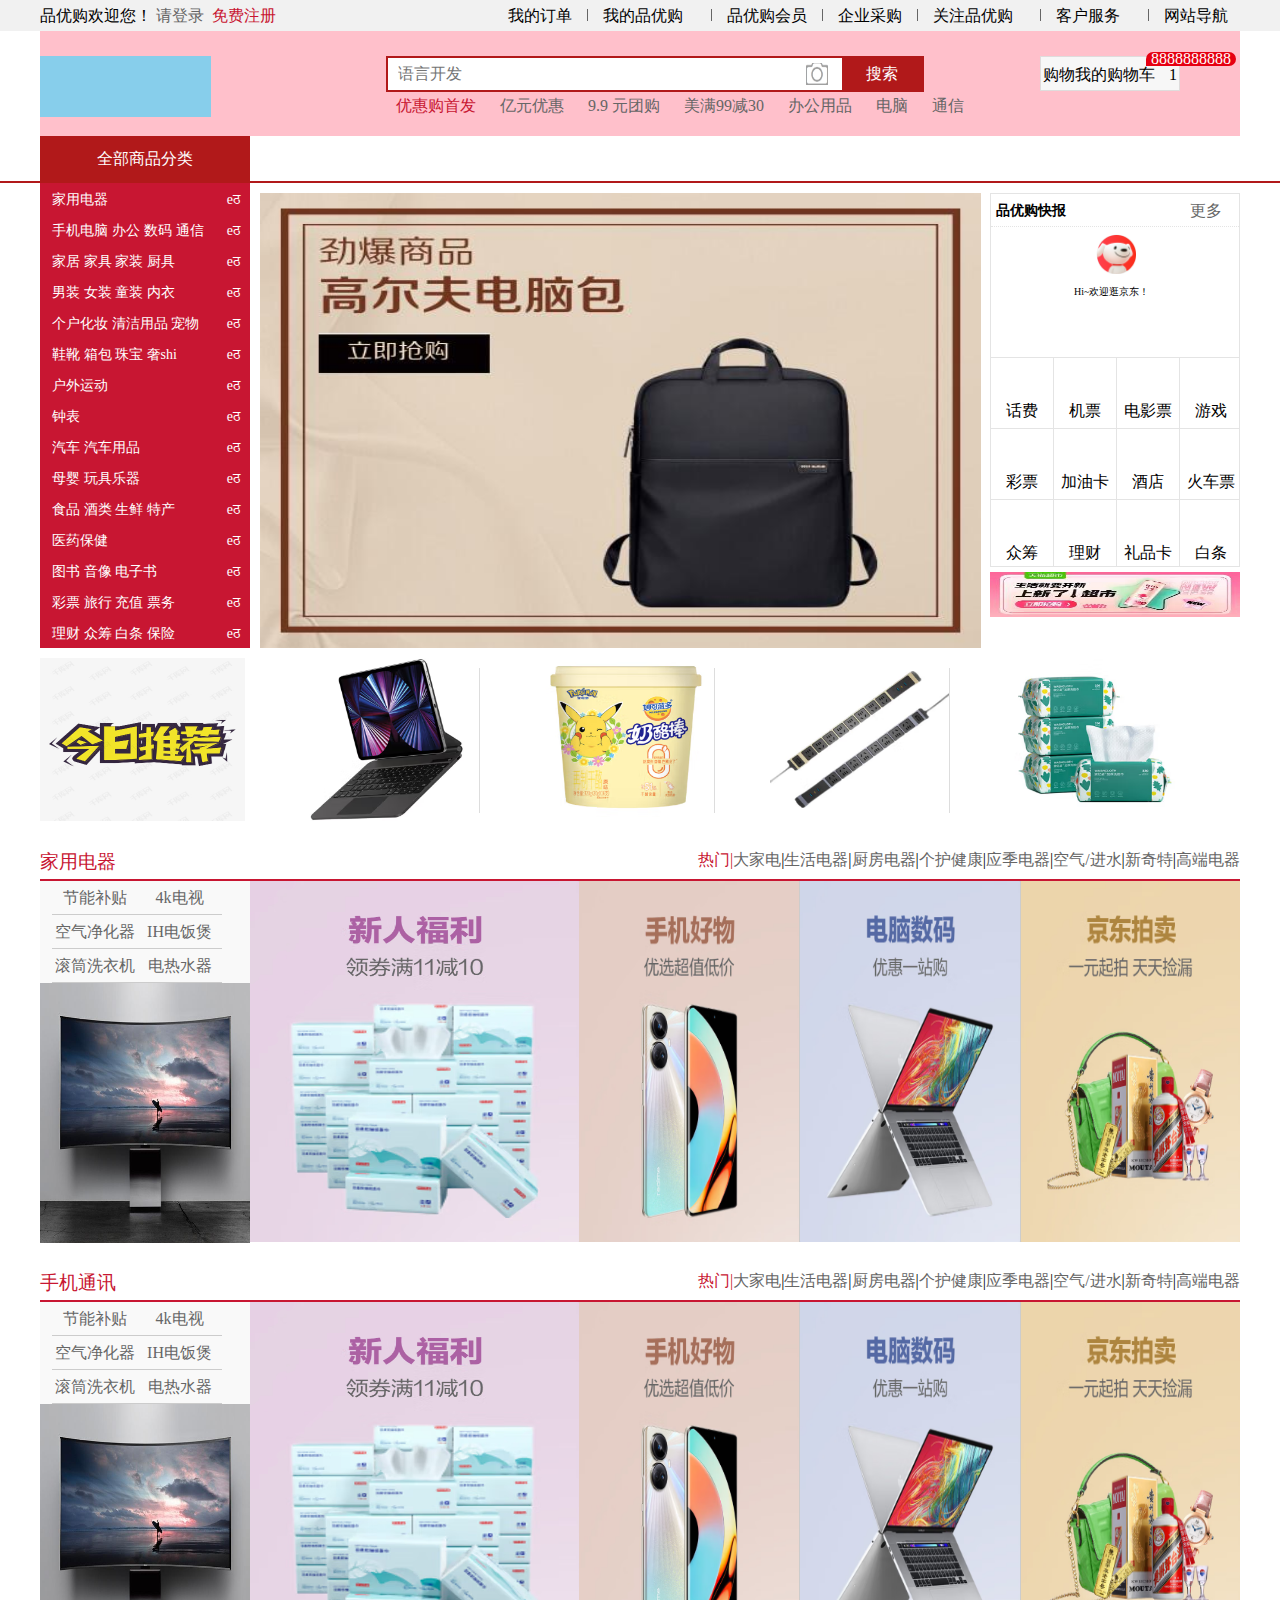
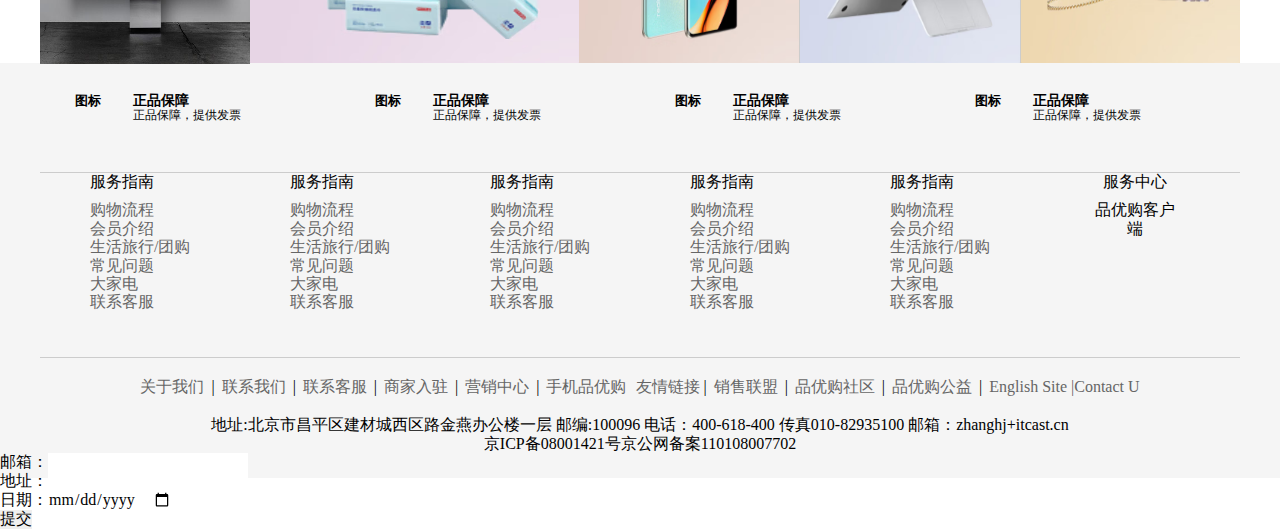
<file: shoping/index.html>
<!DOCTYPE html>
<html lang="en">
<head>
    <meta charset="UTF-8">
    <meta name="viewport" content="width=device-width, initial-scale=1.0">
    <title>Document</title>
    <!-- 引入我们初始化文件 -->
    <link rel="stylesheet" href="css/base.css">
    <!-- 引入我们公共的样式部分 -->
    <link rel="stylesheet" href="css/Common.css">
    <!-- 引入我们index.css文件 -->
    <link rel="stylesheet" href="css/index.css">
    <!-- 引入我们列表页的样式 -->
    <link rel="stylesheet" href="css/list.css">
    
</head>
<body>
    <!-- 快捷导航模块 -->
    <section class="shortcut">
        <div class="w">
            <div class="fl">
                <ul>
                    <li>品优购欢迎您！&nbsp;</li>
                    <li>
                        <a href="#">请登录</a> &nbsp;<a href="register.html" class="style_red">免费注册</a>
                    </li>
                </ul>
            </div>
            <div class="fr">
                <ul>
                    <li>我的订单</li>
                    <li></li>
                    <li class="arrow-icon ">我的品优购</li>
                    <li></li>
                    <li>品优购会员</li>
                     
                    
                    <li></li>
                    <li>企业采购</li>
                    <li></li>
                    <li  class="arrow-icon ">关注品优购</li>
                    <li></li>
                    <li  class="arrow-icon ">客户服务</li>
                    <li></li>
                    <li  class="arrow-icon ">网站导航</li>
                </ul>
            </div>
        </div>
    </section> 
    <!-- 快捷导航模块 -->
    <!-- header 模块制作 -->
    <header class="header w"> 

<!-- logo模块 -->
<div class="logo">
    <h1>
    
    <a href="index.html" title="品优购商城">品优购商城</a>
    </h1>
    
</div>
<!-- 列表页的秒杀模块-->

<!-- search搜索模块 -->
<div class="search">
    <input type="search" placeholder="语言开发">
    <img src="./images/xiangji.png" alt="">
    <button>搜索</button>
</div>
<!-- hotwards模块制作 -->
<div class="hotwords">

<a href="#" class="style_red">优惠购首发</a>
<a href="#">亿元优惠</a>
<a href="#">9.9 元团购</a>
<a href="#">美满99减30</a>
<a href="#">办公用品</a>
<a href="#">电脑</a>
<a href="#">通信</a>
</div>
<!-- 购物车模块 -->
<div class="shopcar">我的购物车
    <i class="count">8888888888</i>
</div>
</header>
 <!-- header 模块头部制作 制作 end-->
<nav class="nav">
    <div class="w">
        <div class="dropdown">
           <div class="dt">全部商品分类</div>
           <div class="dd">
            <ul>
                <li><a href="#">家用电器</a></li>
                <li> <a href="list.html">手机</a><a href="#">电脑 办公</a> <a href="">数码</a> <a href="">通信</a></li>
                <li><a href="#">家居 家具 家装 厨具 </a></li>
                <li><a href="#"> 男装 女装 童装 内衣</a></li>
                <li><a href="#"> 个户化妆 清洁用品 宠物</a></li>
                <li><a href="#">鞋靴 箱包 珠宝 奢shi</a></li>
                <li><a href="#">户外运动</a></li>
                <li><a href="#"> 钟表</a></li>
                <li><a href="#">汽车 汽车用品</a></li>
                <li><a href="#">母婴 玩具乐器</a></li>
                <li><a href="#">食品 酒类 生鲜 特产</a></li>
                <li><a href="#">医药保健</a></li>
                <li><a href="#">图书 音像 电子书 </a></li>
                <li><a href="#">彩票 旅行 充值 票务</a></li>
                <li><a href="#">理财 众筹 白条 保险</a></li>
         
            </ul>
           </div>
        </div>
        <div class="navitems"><ul>
            <li><a href="#"></a></li>
            <li><a href="#"></a></li>
            <li><a href="#"></a></li>
            <li><a href="#"></a></li>
            <li><a href="#"></a></li>
            <li><a href="#"></a></li>
            <li><a href="#"></a></li>
            <li><a href="#"></a></li>
        </ul></div>
    </div>
</nav>
<!-- nav模块制作end -->
<!-- 首页专有的模块 main start -->
<div class="w">
    <div class="main">
        <div class="focus">
            <ul>
                <li>
                    <img src="./upload/focus.png" alt="">
                </li>
            </ul>
        </div>
        <div class="newsflash">
            <div class="news">
               <div class="news-hd">
                <h5>品优购快报</h5>
                <a href="#" class="more">更多</a>
               </div>
               <div class="news-bd">
                <div class="jingdon1">
                    <img src="./images/jingdon1.png" alt="" >
                    <p class="wu">Hi~欢迎逛京东！</p>
                </div>
                <ul>
                    
                    <!-- <li><a href="#"><strong>[重磅] </strong>它来了它来了，pink老师走来了，他是谁？</a></li> -->
                    <!-- <li><a href="#"><strong>[重磅] </strong>它来了它来了，pink老师走来了，他是谁？</a></li>
                    <li><a href="#"><strong>[重磅] </strong>它来了它来了，pink老师走来了，他是谁？</a></li>
                    <li><a href="#"><strong>[重磅] </strong>它来了它来了，pink老师走来了，他是谁？</a></li>
                    <li><a href="#"><strong>[重磅] </strong>它来了它来了，pink老师走来了，他是谁？</a></li> -->
                </ul>
               </div>
            </div>
           <div class="lifeservice">
<ul>
           <li>
               <i></i>
               <p>话费</p>
           </li>
           <li>
               <i></i>
               <p>机票</p>
           </li>
           <li>
               <i></i>
               <p>电影票</p>
           </li>
           <li>
               <i></i>
               <p>游戏</p>
           </li>
           <li>
               <i></i>
               <p>彩票</p>
           </li>
           <li>
               <i></i>
               <p>加油卡</p>
           </li>
           <li>
               <i></i>
               <p>酒店</p>
           </li>
           <li>
               <i></i>
               <p>火车票</p>
           </li>
           <li>
               <i></i>
               <p>众筹</p>
           </li>
           <li>
               <i></i>
               <p>理财</p>
           </li>
           <li>
               <i></i>
               <p>礼品卡</p>
           </li>
           <li>
            <i></i>
            <p>白条</p>
        </li>
</ul>
           </div>
           <div class="bargain">
            <img src="./upload/bargain.png" alt="">
           </div>
        </div>
    </div>
</div>
<!-- 首页专有的模块 main end-->
<!-- 推荐模块  start -->
<div class="w recom" >
    <div class="recom_hd">
        <img src="./images/recom.jpg" alt="">
    </div>
    <div class="recom_bd">
        <ul>
            <li><img src="upload/recom__01.png" alt=""></li>
            <li><img src="upload/recom_02.avif" alt=""></li>
            <li><img src="upload/recom_03.jpg.avif" alt=""></li>
            <li><img src="upload/com__04re.avif" alt=""></li>
        </ul>
    </div>
</div>
<!-- 推荐模块  end -->
<!-- 楼层区域制作 start -->
<div class="floor">
    <!-- 一楼家用电器楼层 -->
    <div class="w jiadian">
    <div class="box_hd">
        <h3>家用电器</h3>
        <div class="tab_list">
            <ul>
                <li>
                    <a href="#" class="style_red"> 热门|</a></li>
                <li>
                    <a href="#"> 大家电</a>|</li>
                <li>
                    <a href="#"> 生活电器</a>|</li>
                <li>
                    <a href="#"> 厨房电器</a>|</li>
                <li>
                    <a href="#"> 个护健康</a>|</li>
                <li>
                    <a href="#"> 应季电器</a>|</li>
                <li>
                    <a href="#"> 空气/进水</a>|</li>
                <li>
                    <a href="#"> 新奇特</a>|</li>
                <li>
                    <a href="#"> 高端电器</a></li>
                
            </ul>
        </div>
    </div>
    <div class="box_bd">
        <div class="tab_content">
            <div class="tab_list_item">
            <div class="col_210">
                <ul>
                    <li><a href="#">节能补贴</a></li>
                    <li><a href="#">4k电视</a></li>
                    <li><a href="#">空气净化器</a></li>
                    <li><a href="#">IH电饭煲</a></li>
                    <li><a href="#">滚筒洗衣机</a></li>
                    <li><a href="#">电热水器</a></li>
                </ul>
                <img src="upload/recom.jpeg" alt="">
            </div>
            <div class="col_329">
                <a href="#">
                    <img src="upload/jingdon1.avif" alt="">
                </a>
            </div>
            <div class="col_221">
                <a href="#">
                    <!-- a属于行内元素 -->
                    <img src="upload/jingdon2.avif" alt="">
                </a>
                
            </div>
            <div class="col_221">
                <a href="#">
                    <img src="upload/jingdon3.avif" alt="">
                </a>
            </div>
            <div class="col_219">
                <a href="#">
                    <img src="upload/jingdon4.avif" alt="">
                </a>
            </div></div>
        </div>
    </div>
    </div>
    <!-- 二楼手机通讯 -->
    <div class="w shouji">
        <div class="box_hd">
            <h3>手机通讯</h3>
            <div class="tab_list">
                <ul>
                    <li>
                        <a href="#" class="style_red"> 热门|</a></li>
                    <li>
                        <a href="#"> 大家电</a>|</li>
                    <li>
                        <a href="#"> 生活电器</a>|</li>
                    <li>
                        <a href="#"> 厨房电器</a>|</li>
                    <li>
                        <a href="#"> 个护健康</a>|</li>
                    <li>
                        <a href="#"> 应季电器</a>|</li>
                    <li>
                        <a href="#"> 空气/进水</a>|</li>
                    <li>
                        <a href="#"> 新奇特</a>|</li>
                    <li>
                        <a href="#"> 高端电器</a></li>
                    
                </ul>
            </div>
        </div>
        <div class="box_bd">
            <div class="tab_content">
                <div class="tab_list_item">
                <div class="col_210">
                    <ul>
                        <li><a href="#">节能补贴</a></li>
                        <li><a href="#">4k电视</a></li>
                        <li><a href="#">空气净化器</a></li>
                        <li><a href="#">IH电饭煲</a></li>
                        <li><a href="#">滚筒洗衣机</a></li>
                        <li><a href="#">电热水器</a></li>
                    </ul>
                    <img src="upload/recom.jpeg" alt="">
                </div>
                <div class="col_329">
                    <a href="#">
                        <img src="upload/jingdon1.avif" alt="">
                    </a>
                </div>
                <div class="col_221">
                    <a href="#">
                        <!-- a属于行内元素 -->
                        <img src="upload/jingdon2.avif" alt="">
                    </a>
                    
                </div>
                <div class="col_221">
                    <a href="#">
                        <img src="upload/jingdon3.avif" alt="">
                    </a>
                </div>
                <div class="col_219">
                    <a href="#">
                        <img src="upload/jingdon4.avif" alt="">
                    </a>
                </div></div>
            </div>
        </div>
        </div>
</div>
<!-- 楼层区域制作 end -->
<!-- 底部模块的制作start -->
<footer class="footer">
    <div class="w">
     <div class="mod--service"><ul>
       <li>
        <h5>图标</h5>
        <div class="service--txt">
            <h4>正品保障</h4>
            <p>正品保障，提供发票</p>
        </div>
       </li>
       <li>
        <h5>图标</h5>
        <div class="service--txt">
            <h4>正品保障</h4>
            <p>正品保障，提供发票</p>
        </div>
       </li>
       <li>
        <h5>图标</h5>
        <div class="service--txt">
            <h4>正品保障</h4>
            <p>正品保障，提供发票</p>
        </div>
       </li>
       <li>
        <h5>图标</h5>
        <div class="service--txt">
            <h4>正品保障</h4>
            <p>正品保障，提供发票</p>
        </div>
       </li>
     </ul></div>
     <div class="mod_help">
        <dl>
            <dt>服务指南</dt>
            <dd><a href="#">购物流程</a></dd>
            <dd><a href="#">会员介绍</a></dd>
            <dd><a href="#">生活旅行/团购 </a></dd>
            <dd><a href="#">常见问题</a></dd>
            <dd><a href="#">大家电</a></dd>
            <dd><a href="#">联系客服</a></dd>
        </dl>
        <dl>
            <dt>服务指南</dt>
            <dd><a href="#">购物流程</a></dd>
            <dd><a href="#">会员介绍</a></dd>
            <dd><a href="#">生活旅行/团购 </a></dd>
            <dd><a href="#">常见问题</a></dd>
            <dd><a href="#">大家电</a></dd>
            <dd><a href="#">联系客服</a></dd>
        </dl>
        <dl>
            <dt>服务指南</dt>
            <dd><a href="#">购物流程</a></dd>
            <dd><a href="#">会员介绍</a></dd>
            <dd><a href="#">生活旅行/团购 </a></dd>
            <dd><a href="#">常见问题</a></dd>
            <dd><a href="#">大家电</a></dd>
            <dd><a href="#">联系客服</a></dd>
        </dl>
        <dl>
            <dt>服务指南</dt>
            <dd><a href="#">购物流程</a></dd>
            <dd><a href="#">会员介绍</a></dd>
            <dd><a href="#">生活旅行/团购 </a></dd>
            <dd><a href="#">常见问题</a></dd>
            <dd><a href="#">大家电</a></dd>
            <dd><a href="#">联系客服</a></dd>
        </dl>
        <dl>
            <dt>服务指南</dt>
            <dd><a href="#">购物流程</a></dd>
            <dd><a href="#">会员介绍</a></dd>
            <dd><a href="#">生活旅行/团购 </a></dd>
            <dd><a href="#">常见问题</a></dd>
            <dd><a href="#">大家电</a></dd>
            <dd><a href="#">联系客服</a></dd>
        </dl>
        <dl>
            <dt>服务中心</dt>
            <dd>
               
                品优购客户端
            </dd>
            
        </dl>
     </div>
     <div class="mod_copyright">
    <div class="links">
 <a href="#">关于我们</a> | <a href="#">联系我们</a>  | <a href="#">联系客服 </a> | <a href="#">商家入驻</a> | <a href="#">营销中心</a>  | <a href="#">手机品优购</a>
 <a href="#">友情链接</a>| <a href="#">销售联盟</a> | <a href="#">品优购社区</a> | <a href="#">品优购公益</a> | <a href="#">English Site |Contact U</a>
    </div>
    <div class="copyright">
地址:北京市昌平区建材城西区路金燕办公楼一层 邮编:100096 电话：400-618-400 传真010-82935100 邮箱：zhanghj+itcast.cn <br>
京ICP备08001421号京公网备案110108007702
    </div>
     </div>
</div>
<ul>
    <li>
        邮箱：<input type="email">
    </li>
    <li>地址：<input type="url"></li>
    <li>日期：<input type="date"></li>
    <li><input type="submit" value="提交"></li>
</ul>
</footer>

<!-- 底部模块的制作end -->

</body>
</html>
</file>
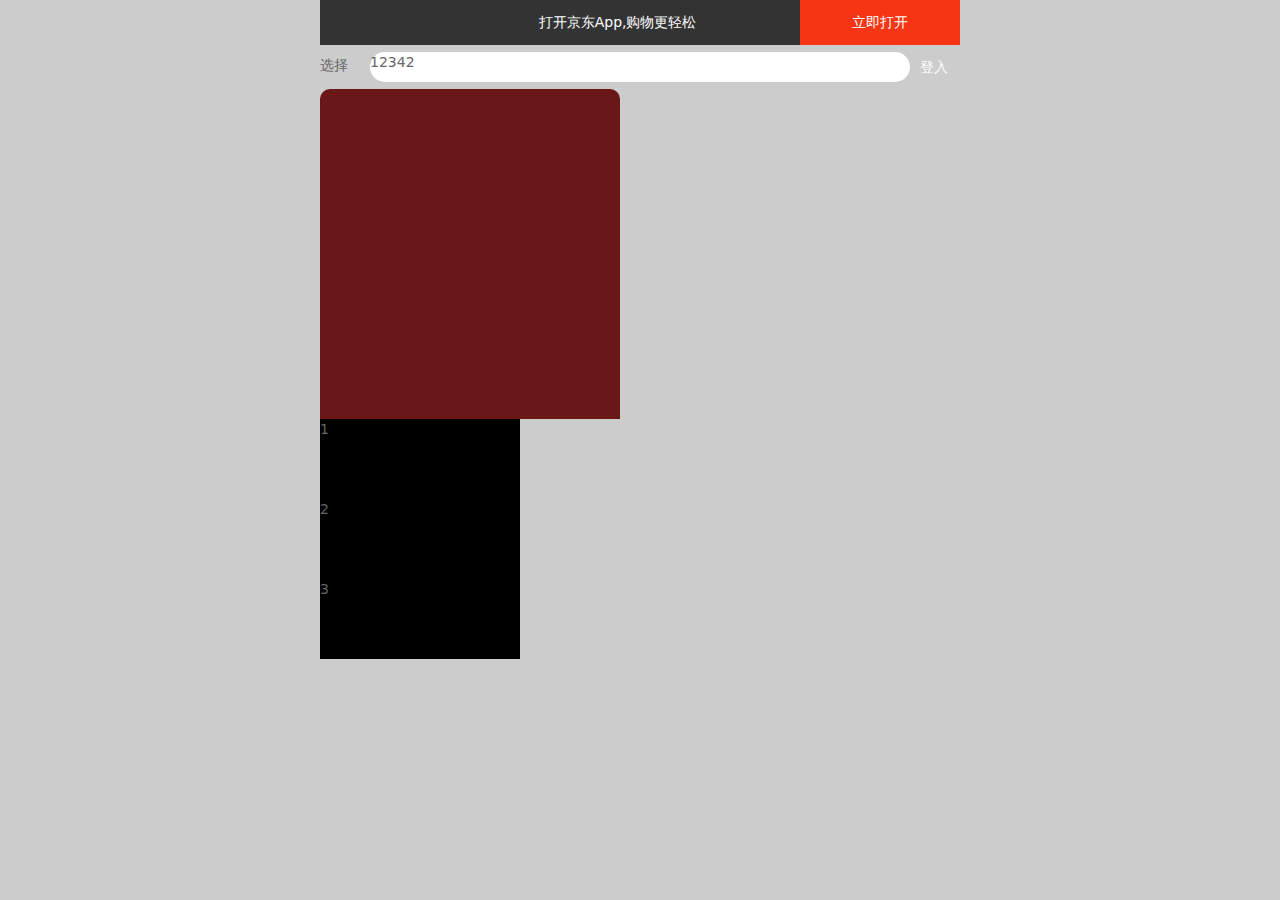
<file: shoping/H5/index.html>
<!DOCTYPE html>
<html lang="en">
<head>
    <meta charset="UTF-8">
    <meta name="viewport" content="width=device-width, initial-scale=1.0" ,uerscalable=no, minimun-scale="1.0">
    <!-- 引入我们的css初始化文件 -->
    <link rel="stylesheet" href="./css/normalize.css">
    <!-- 引入我们首页的css -->
    <link rel="stylesheet" href="css/index.css">
    <title>Document</title>
    <style>
      span{
        width: 200px;
        height: 80px;
        background: #000;
        display: flex;
      }
    </style>
</head>
<body>
    <!-- 顶部 -->
  <header class="app">
    <ul>
        <li>

        </li>
        <li></li>
        <li>打开京东App,购物更轻松</li>
        <li>立即打开</li>
    </ul>
  </header>
  <!-- 搜索 -->
 <div class="search-wrap">
    
    
    <div class="search-btn">选择</div>
    <div class="search">12342</div>
    <div class="search-login">登入</div>
 </div> 
<!-- 主题内容部分 -->
<div class="main-content">
  <!-- 滑动图 -->
<div class="silder">
  
</div>
</div>
<div class="jingdon"></div>
<span>1</span>
<span>2</span>
<span>3</span>
</body>
</html>
</file>
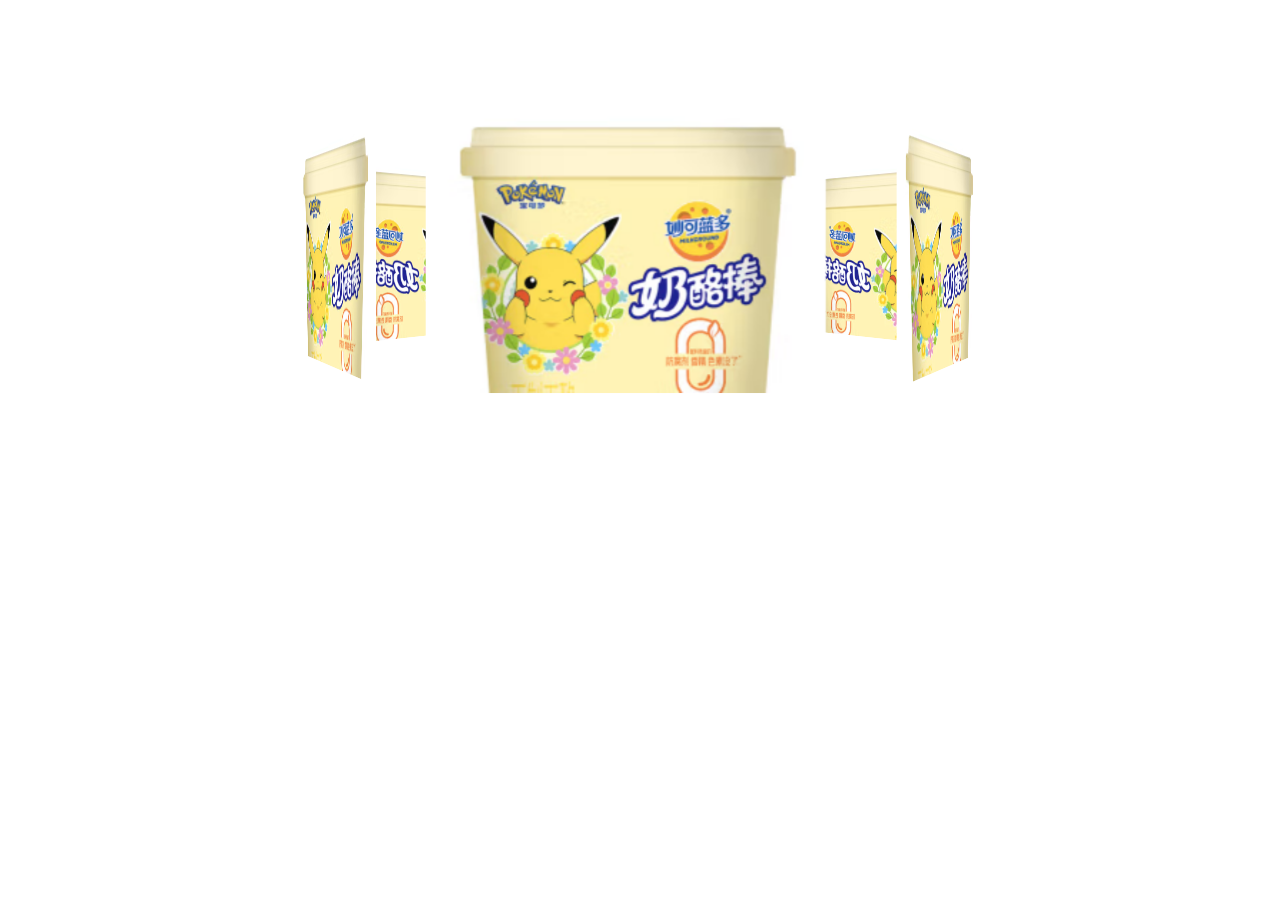
<file: shoping/20201129.htm>
<!DOCTYPE html>
<html lang="en">
<head>
    <meta charset="UTF-8">
    <meta name="viewport" content="width=device-width, initial-scale=1.0">
    <title>Document</title>
    <style>

    body{
        perspective: 1000px;
    }
        section{
            width: 300px;
            height: 200px;
            margin: 150px auto;
            position: relative;
            transform-style: preserve-3d;
           animation: rotate 10s linear infinite;
            /* 添加动画效果 */
            background: url(upload/b argain.png);
          
        }
        section::after{
            width: 100px;
            height: 111px;
            background: #000;
            content: '';
        }
@keyframes rotate{
    0%{
        transform: rotateY(0);
    }
    100%{
        transform: rotateY(360deg);
    }
    
}section:hover{
animation-play-state: paused;
}
        
        section div{
            width: 100%;
            position: absolute;
            top: 0;
            left: 0;
            
            height: 100%; 
            background: url(upload/recom_02.avif) no-repeat;
        }
        section div:nth-child(1) {
           transform: translateZ(300px);
        }
        section div:nth-child(2) {
           transform: rotateY(60deg) translateZ(300px);
        }
        section div:nth-child(3) {
           transform: rotateY(120deg) translateZ(300px);
        }
        section div:nth-child(4) {
           transform: rotateY(180deg) translateZ(300px);
        }
        section div:nth-child(5) {
           transform: rotateY(240deg) translateZ(300px);
        }
        section div:nth-child(6) {
           transform: rotateY(300deg) translateZ(300px);
        }
        section div:nth-child(7) {
           transform: rotateY(60deg) translateZ(300px);
        }

    </style>
</head>
<body>
    <section>
<div></div>
<div></div>
<div></div>
<div></div>
<div></div>
<div></div>

    </section>

</body>
</html>
</file>
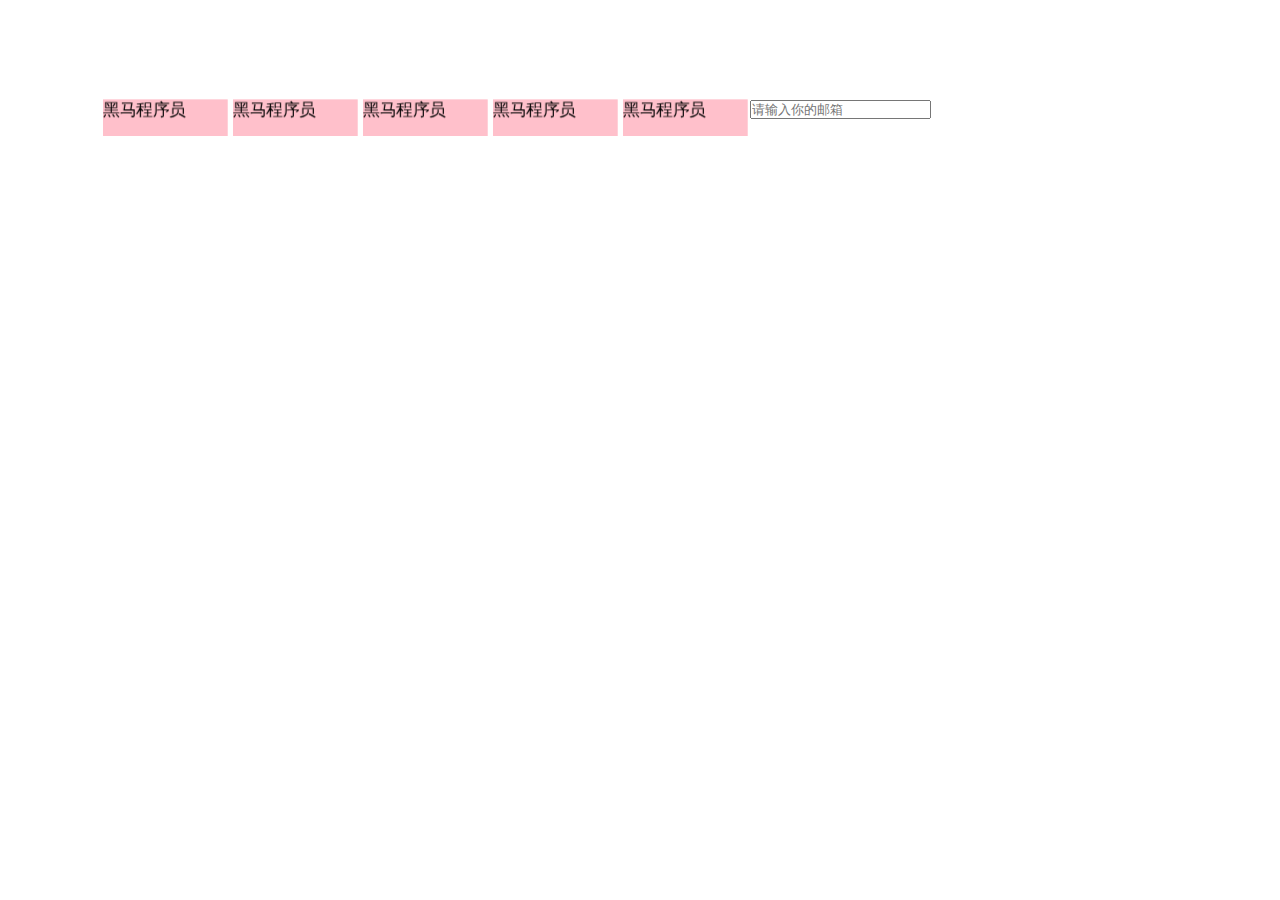
<file: shoping/2023010121.html>
<!DOCTYPE html>
<html lang="en">
<head>
    <meta charset="UTF-8">
    <meta name="viewport" content="width=device-width, initial-scale=1.0">
    <title>Document</title>
    <style>
        *{
            margin: 0;
            padding: 0;
        }
        ul{

            margin: 100px;
        }
        ul li{
            width: 120px;
            height: 35px;
            list-style: none;
            perspective: 500px;
            float: left;
            margin: 0 5px;
            /* 一会我们需要给box旋转 也需要透视 干脆给li加 */
        }
        .box{
            position: relative;
            width: 100%;
            height: 100%;
            transform-style: preserve-3d;
            transition: all .4s;
        }
        .front ,
        .bottom{
position: absolute;
left: 0;
right: 0;
width: 100%;
height: 100%;
        }
        .front {
            background-color: pink;
         z-index: 1;
      transform: translateZ(17.5px);

        }
        .bottom { 
            background-color: purple;
            /* 我们如果有移动 或则其他样式，必须先写我们的移动 */
         transform: translateY(17.5px) rotateX(-90deg);
        }
        .box:hover{
            transform: rotateX(90deg);
        }
    </style>
</head>
<body>
    <ul>
        <li>
            <div class="box">
                <div class="front">黑马程序员</div>
                <div class="bottom">pink老师等你</div>
            </div>
        </li>
        <li>
            <div class="box">
                <div class="front">黑马程序员</div>
                <div class="bottom">pink老师等你</div>
            </div>
        </li>

        <li>
            <div class="box">
                <div class="front">黑马程序员</div>
                <div class="bottom">pink老师等你</div>
            </div>
        </li>
        <li>
            <div class="box">
                <div class="front">黑马程序员</div>
                <div class="bottom">pink老师等你</div>
            </div>
        </li>
        <li>
            <div class="box">
                <div class="front">黑马程序员</div>
                <div class="bottom">pink老师等你</div>
            </div>
        </li>
       
    </ul>
    <input type="email" placeholder="请输入你的邮箱">
</body>
</html>
</file>
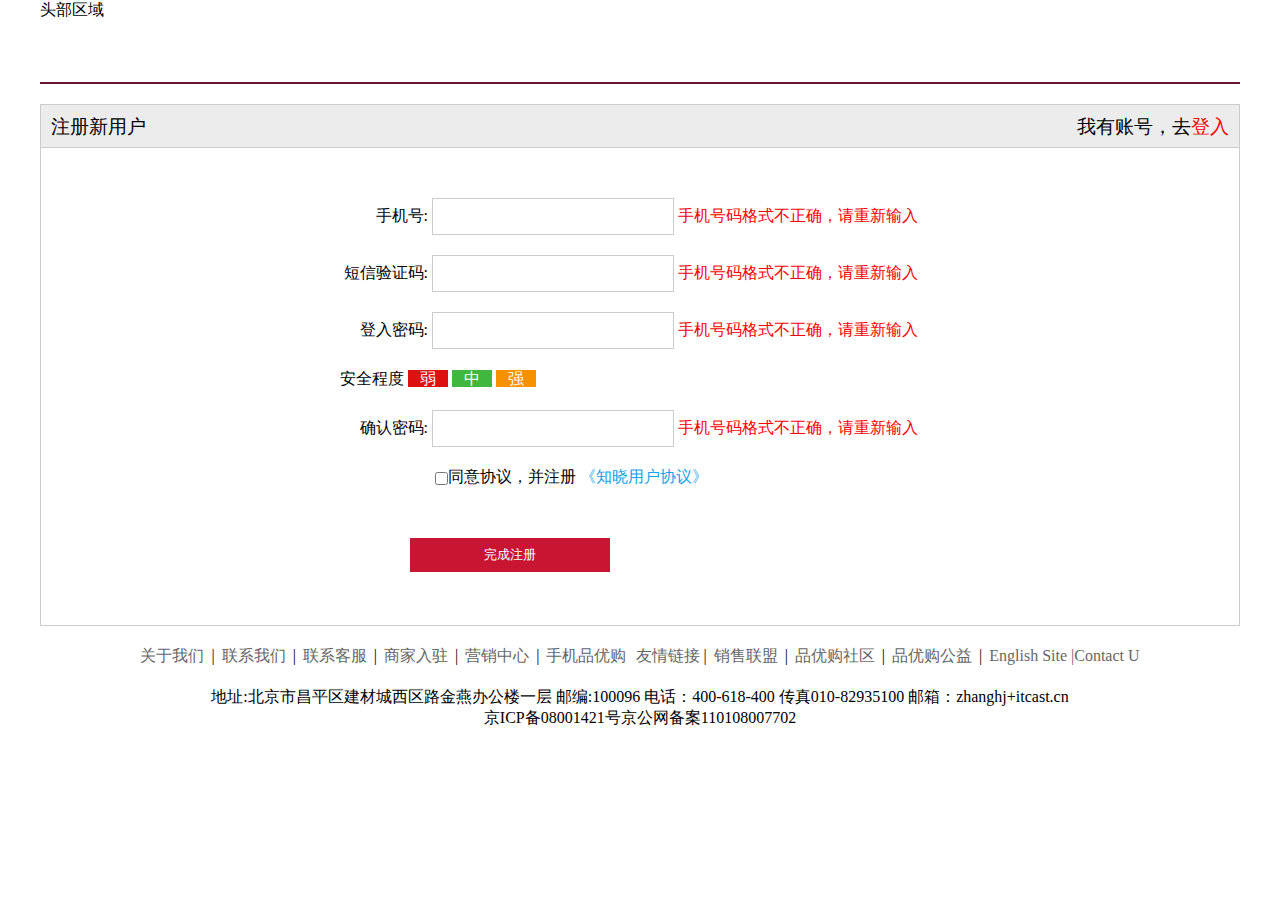
<file: shoping/register.html>
<!DOCTYPE html>
<html lang="en">
<head>
    <meta charset="UTF-8">
    <meta name="viewport" content="width=device-width, initial-scale=1.0">
    <title>个人注册</title>
    <!-- 引入我们初始化的css文件 -->
    <link rel="stylesheet" href="css/base.css">
    <!-- 引入我们自己的注册页面的css -->
    <link rel="stylesheet" href="css/register.css">
</head>
<body>
    <div class="w">
        <header>头部区域   </header>
        <div class="registerarea">
            <h3>注册新用户
                <div class="login">我有账号，去<a href="#">登入</a></div>
            </h3>
           <div class="reg_form">
         <form action="">
            <ul>
                <li><label for="">手机号: </label> <input type="text" class="inp"> <span class="error">手机号码格式不正确，请重新输入</span></li>
                <li><label for="">短信验证码: </label> <input type="text" class="inp"> <span class="error">手机号码格式不正确，请重新输入</span></li>
                <li><label for="">登入密码: </label> <input type="password" class="inp"> <span class="error">手机号码格式不正确，请重新输入</span></li>
                <li class="safe">安全程度 <em class="ruo">弱</em> <em class="zhong">中</em> <em class="qiang">强</em> </li>
                <li><label for="">确认密码: </label> <input type="text" class="inp"> <span class="error">手机号码格式不正确，请重新输入</span></li>
                <li class="agree"><input type="checkbox">同意协议，并注册
                <a href="#">《知晓用户协议》</a></li>
              <li><input type="submit" value="完成注册" class="btn"></li>
                
            </ul>
         </form>
           </div>
        </div>
        <footer>
            <div class="mod_copyright">
                <div class="links">
             <a href="#">关于我们</a> | <a href="#">联系我们</a>  | <a href="#">联系客服 </a> | <a href="#">商家入驻</a> | <a href="#">营销中心</a>  | <a href="#">手机品优购</a>
             <a href="#">友情链接</a>| <a href="#">销售联盟</a> | <a href="#">品优购社区</a> | <a href="#">品优购公益</a> | <a href="#">English Site |Contact U</a>
                </div>
                <div class="copyright">
            地址:北京市昌平区建材城西区路金燕办公楼一层 邮编:100096 电话：400-618-400 传真010-82935100 邮箱：zhanghj+itcast.cn <br>
            京ICP备08001421号京公网备案110108007702
                </div>
                 </div>
        </footer>
    </div>
</body>
</html>
</file>
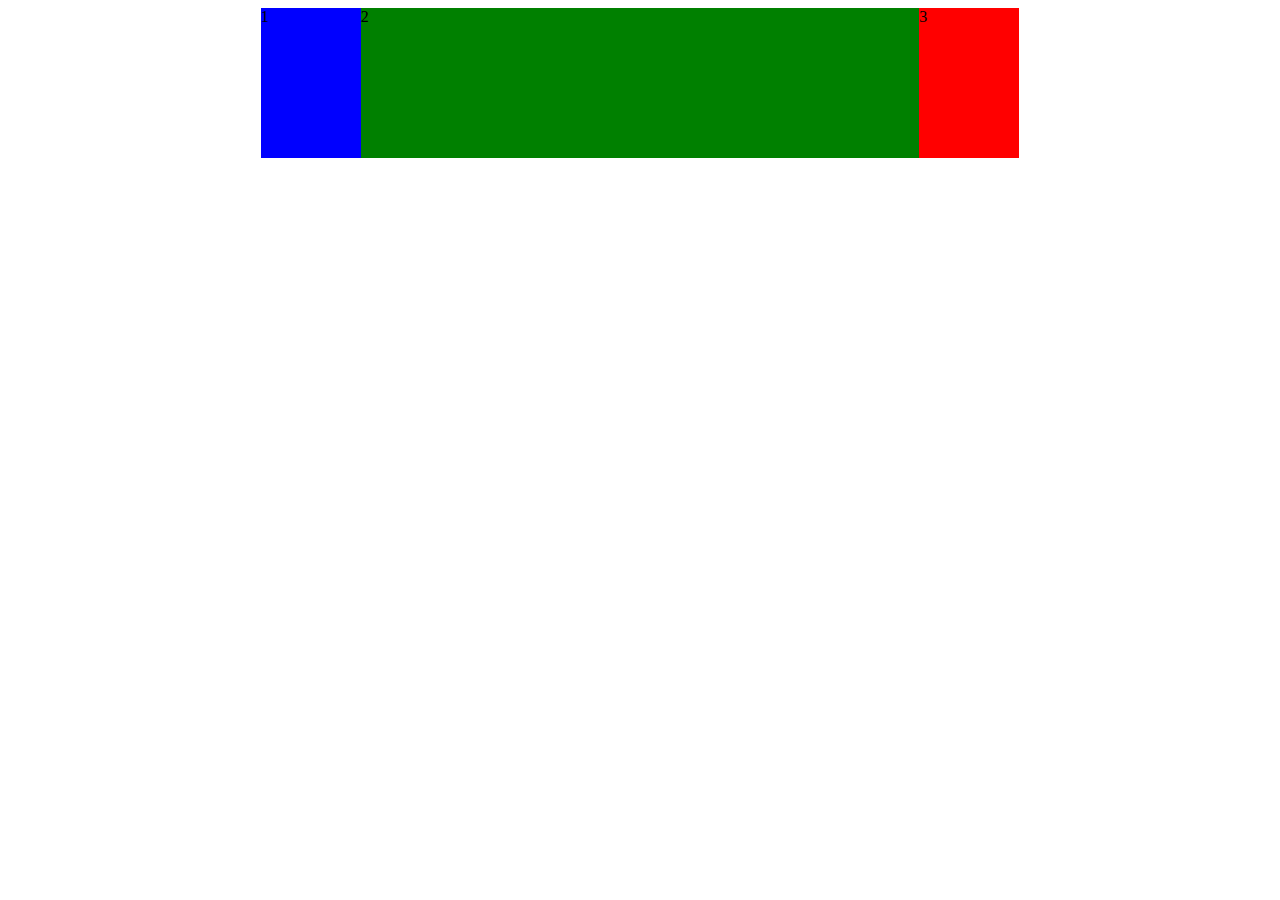
<file: shoping/Untitled-1.html>
<!DOCTYPE html>
<html lang="en">
<head>
    <meta charset="UTF-8">
    <meta name="viewport" content="width=device-width, initial-scale=1.0">
    <title>Document</title>
    <style>
section{
  display: flex;
    width: 60%;
    height: 150px;
    background-color: pink;
    margin: 0 auto;
/* justify-content: space-around; */
/* 默认的元素是跟着主轴来排列的 */
/* 我们的元素就是跟着主轴来排列的 */
 /* flex-direction: column;  */
/* 把设置主轴的方向和是否换行（换列）简写 */
/* flex-wrap: wrap;
flex-flow: column wrap;                                    */
/* 我们可以把我们的主轴设置位y轴那么x轴就成为测轴 */     
/* flex-direction: column; */
/* justify-content: center; */
/* justify-content: flex-start; */
/* justify-content: space-between; */
/* align-content: end; */
} 



 section  div:nth-child(1)  {  width: 100px;
    height: 150px;
    background-color: blue;
    
}
section  div:nth-child(2) {
    flex: 1;
    background-color: green;
}
section  div:nth-child(3) {
width: 100px;
height: 150px;
background-color: red;
} 
    </style>
</head>
<body>
    <section>
        <div>1</div>
        <div>2</div>
        <div>3</div>
    </section>
  
    
   
</body>
<!-- <script>
    var num1=prompt("请输入一个数：") ;
    prompt("疑似银河落九天")

                                                                                                                                                                                                                                                                                                                                                                                                                                                                                                                                                                                                                                                                                                                                                                                                                                                                                                                                                                                         
    var num2 ;
    num2 =num1 * 2;
    alert(num2);
console.log(num2);
if (a>b)
alert("疑似银河落九天")
</script> -->
</html>
</file>
<file: shoping/css/base.css>
*{
margin: 0;
padding: 0;
box-sizing: border-box;
}

em,i{ font-style: normal;

}
li{
    list-style: none;

}
img{
    border: 0;
    vertical-align: middle;
}
button{
    /* 当我们鼠标经过button 按钮的时候 鼠标变小手 */
    cursor: pointer;
}
a{
    color: #666;
    text-decoration: none;
    
}
a:hover{
    color: #c81632;
}
button  ,input{
 /* font-family: 'Franklin Gothic Medium', 'Arial Narrow', Arial, sans-serif; */
    border: 0px;
    outline: none;
}
body{
    background-color: #fff;
    font: 12px/1.5 ;
}

.mod_help dl:last-child{
    width: 90px;
    text-align: center;
}
.links{margin: bottom 15px; ;}
</file>
<file: shoping/css/Common.css>
/* 版心 */
.w{
    margin: 0 auto;
width: 1200px;}
/* 快捷导航模块 */
.shortcut{
    height: 31px;
   background-color: #f1f1f1;
   line-height: 31px;
}
.fl{
    float: left;
}
.fr{ 
    float: right ;
}
.shortcut ul li{
    float: left;}
.style_red{
    color: #c81632 ;
}
.shortcut .fr ul li:nth-child(even) { width: 1px;
    height: 12px;
    background-color: #666;
   margin: 9px 15px 0px;
}
.arrow-icon::after{
    content:'\e91e';
}
/* header头部制作 */
.header{
    position: relative;
    height: 105px;
    background-color: pink;
}
.logo{
    width: 171px;
height: 61px;
background-color: skyblue;
position: absolute;
top: 25px;
}   
.logo a{
    display: block;
    width: 171px;
    height: 61px;
    background: url() no-repeat;
    /* font-size: 0px;京东的做法 */
    /* 淘宝的做法让文字隐藏 */
    text-indent: -999px;
    overflow: hidden;
}
.search{
    width: 538px;
    height: 36px;
    border: 2px solid #b1191a ;
    position: absolute;
    left: 346px;
    top: 25px;
   
}
.search input{
    float: left;
    width: 454px;
    height: 32px;
padding-left: 10px;
   
}
.search button{
    float: left;
    width: 80px;
    height: 32px;
    background-color:#b1191a  ;
    font-size: 16px;
    color: #fff;
}
.hotwords{
    position: absolute;
    top: 66px;
    left: 346px;
}
.hotwords a{
    margin: 0 10px;
    /* 行内元素指定左右的margin值是可以的 */
}
.shopcar{
    background-color: #f7f7f7;
    width: 140px;
    height: 35px;
    border: 1px solid rgb(223, 220, 220);
    position: absolute;
    top: 25px;
    right: 60px;
    line-height: 35px;
    text-align: center;
}
.shopcar::before{
    content:  '购物';
}
.shopcar::after{
    content:  '1';
    margin-left: 10px;
}
.count{
    position: absolute;
    top: -5px;
    left: 105px; 
     /* 左对齐就是数字从左边开始往右边 */
    height: 14px;
    color: #fff;
    background-color: #e60012;
    padding: 0 5px;
    line-height: 14px;
    border-radius: 7px 7px 7px 0px;
}
.nav{height: 47px;
border-bottom:  2px solid #b1191a;


} 
.nav .dropdown{
float: left;
width: 210px;
height: 45px;
background-color:#b1191a ;


}
.nav .navitems{
float: left;


}
.dropdown .dt{width: 100%;
height: 100%;
color: #fff;
text-align: center;
line-height: 45px;
font-size: 16px;
}
.dropdown .dd{
    /* display: none; */
margin-top: 2px;
width: 210px;
height: 465px;
background-color:#c81632 ;

}
.dropdown .dd ul li{
height: 31px;
line-height: 31px;
margin-left: 2px;
position: relative;
padding-left: 10px;
}
.dropdown .dd ul li a{
font-size: 14px;
color: #fff;

}
.dropdown .dd ul li:hover{

    background-color: #fff;
}
.dropdown .dd ul li:hover a {
    color: #c81632;
}
.dropdown .dd ul li::after{
    font-family: 'icomoon';
    content:'e\920';
    position: absolute;
    top: 1px;
    right: 10px;
    color: #fff;
    font-size: 14px;
}
.navitems ul li{
    float: left;
}
.navitems ul li a{
display: block;
    height: 45px;
    line-height: 45px;
    font-style: 16px;
    padding: 0px 25px;
}
/* 底部模块制作 */
.footer{
height: 415px;
background-color: #f5f5f5;
padding-top: 30px;
}
.mod--service{
height: 80px;
border-bottom:  1px solid #ccc  ;

}
.mod--service ul li{
    width: 300px;
    height: 50px;
   
    float: left;
    padding-left: 35px;
}
.mod--service ul li h5{
height: 50px;
    width: 50px;
  background: url no-repeat();
    float: left;
    margin-right: 8px;
}
.service--txt h4{
font-size: 14px;

}
.service--txt p{

    font-size: 12px;
}
.mod_help{
    height: 185px;
    border-bottom: 1px solid #ccc;
    padding-left: 20px;
    padding-left: 50px;

}
.mod_help dl dt{

font-size: 16px;
margin-bottom: 10px;
}
.mod_help dl{float: left;
width: 200px

}

.mod_copyright{
padding-top: 20px;
    text-align: center;
}
.copyright{

    padding-top: 20px;
 }
.links a{
    margin: 0px 3px;
}
/* Normalize.css正常化样式 */
/*! normalize.css v8.0.1 | MIT License | github.com/necolas/normalize.css */

/* Document
   ========================================================================== */

/**
 * 1. Correct the line height in all browsers.
 * 2. Prevent adjustments of font size after orientation changes in iOS.
 */

 html {
    line-height: 1.15; /* 1 */
    -webkit-text-size-adjust: 100%; /* 2 */
  }
  
  /* Sections
     ========================================================================== */
  
  /**
   * Remove the margin in all browsers.
   */
  
  body {
    margin: 0;
  }
  
  /**
   * Render the `main` element consistently in IE.
   */
  
  main {
    display: block;
  }
  
  /**
   * Correct the font size and margin on `h1` elements within `section` and
   * `article` contexts in Chrome, Firefox, and Safari.
   */
  
  h1 {
    font-size: 2em;
    margin: 0.67em 0;
  }
  
  /* Grouping content
     ========================================================================== */
  
  /**
   * 1. Add the correct box sizing in Firefox.
   * 2. Show the overflow in Edge and IE.
   */
  
  hr {
    box-sizing: content-box; /* 1 */
    height: 0; /* 1 */
    overflow: visible; /* 2 */
  }
  
  /**
   * 1. Correct the inheritance and scaling of font size in all browsers.
   * 2. Correct the odd `em` font sizing in all browsers.
   */
  
  pre {
    font-family: monospace, monospace; /* 1 */
    font-size: 1em; /* 2 */
  }
  
  /* Text-level semantics
     ========================================================================== */
  
  /**
   * Remove the gray background on active links in IE 10.
   */
  
  a {
    background-color: transparent;
  }
  
  /**
   * 1. Remove the bottom border in Chrome 57-
   * 2. Add the correct text decoration in Chrome, Edge, IE, Opera, and Safari.
   */
  
  abbr[title] {
    border-bottom: none; /* 1 */
    text-decoration: underline; /* 2 */
    text-decoration: underline dotted; /* 2 */
  }
  
  /**
   * Add the correct font weight in Chrome, Edge, and Safari.
   */
  
  b,
  strong {
    font-weight: bolder;
  }
  
  /**
   * 1. Correct the inheritance and scaling of font size in all browsers.
   * 2. Correct the odd `em` font sizing in all browsers.
   */
  
  code,
  kbd,
  samp {
    font-family: monospace, monospace; /* 1 */
    font-size: 1em; /* 2 */
  }
  
  /**
   * Add the correct font size in all browsers.
   */
  
  small {
    font-size: 80%;
  }
  
  /**
   * Prevent `sub` and `sup` elements from affecting the line height in
   * all browsers.
   */
  
  sub,
  sup {
    font-size: 75%;
    line-height: 0;
    position: relative;
    vertical-align: baseline;
  }
  
  sub {
    bottom: -0.25em;
  }
  
  sup {
    top: -0.5em;
  }
  
  /* Embedded content
     ========================================================================== */
  
  /**
   * Remove the border on images inside links in IE 10.
   */
  
  img {
    border-style: none;
  }
  
  /* Forms
     ========================================================================== */
  
  /**
   * 1. Change the font styles in all browsers.
   * 2. Remove the margin in Firefox and Safari.
   */
  
  button,
  input,
  optgroup,
  select,
  textarea {
    font-family: inherit; /* 1 */
    font-size: 100%; /* 1 */
    line-height: 1.15; /* 1 */
    margin: 0; /* 2 */
  }
  
  /**
   * Show the overflow in IE.
   * 1. Show the overflow in Edge.
   */
  
  button,
  input { /* 1 */
    overflow: visible;
  }
  
  /**
   * Remove the inheritance of text transform in Edge, Firefox, and IE.
   * 1. Remove the inheritance of text transform in Firefox.
   */
  
  button,
  select { /* 1 */
    text-transform: none;
  }
  
  /**
   * Correct the inability to style clickable types in iOS and Safari.
   */
  
  button,
  [type="button"],
  [type="reset"],
  [type="submit"] {
    -webkit-appearance: button;
  }
  
  /**
   * Remove the inner border and padding in Firefox.
   */
  
  button::-moz-focus-inner,
  [type="button"]::-moz-focus-inner,
  [type="reset"]::-moz-focus-inner,
  [type="submit"]::-moz-focus-inner {
    border-style: none;
    padding: 0;
  }
  
  /**
   * Restore the focus styles unset by the previous rule.
   */
  
  button:-moz-focusring,
  [type="button"]:-moz-focusring,
  [type="reset"]:-moz-focusring,
  [type="submit"]:-moz-focusring {
    outline: 1px dotted ButtonText;
  }
  
  /**
   * Correct the padding in Firefox.
   */
  
  fieldset {
    padding: 0.35em 0.75em 0.625em;
  }
  
  /**
   * 1. Correct the text wrapping in Edge and IE.
   * 2. Correct the color inheritance from `fieldset` elements in IE.
   * 3. Remove the padding so developers are not caught out when they zero out
   *    `fieldset` elements in all browsers.
   */
  
  legend {
    box-sizing: border-box; /* 1 */
    color: inherit; /* 2 */
    display: table; /* 1 */
    max-width: 100%; /* 1 */
    padding: 0; /* 3 */
    white-space: normal; /* 1 */
  }
  
  /**
   * Add the correct vertical alignment in Chrome, Firefox, and Opera.
   */
  
  progress {
    vertical-align: baseline;
  }
  
  /**
   * Remove the default vertical scrollbar in IE 10+.
   */
  
  textarea {
    overflow: auto;
  }
  
  /**
   * 1. Add the correct box sizing in IE 10.
   * 2. Remove the padding in IE 10.
   */
  
  [type="checkbox"],
  [type="radio"] {
    box-sizing: border-box; /* 1 */
    padding: 0; /* 2 */
  }
  
  /**
   * Correct the cursor style of increment and decrement buttons in Chrome.
   */
  
  [type="number"]::-webkit-inner-spin-button,
  [type="number"]::-webkit-outer-spin-button {
    height: auto;
  }
  
  /**
   * 1. Correct the odd appearance in Chrome and Safari.
   * 2. Correct the outline style in Safari.
   */
  
  [type="search"] {
    -webkit-appearance: textfield; /* 1 */
    outline-offset: -2px; /* 2 */
  }
  
  /**
   * Remove the inner padding in Chrome and Safari on macOS.
   */
  
  [type="search"]::-webkit-search-decoration {
    -webkit-appearance: none;
  }
  
  /**
   * 1. Correct the inability to style clickable types in iOS and Safari.
   * 2. Change font properties to `inherit` in Safari.
   */
  
  ::-webkit-file-upload-button {
    -webkit-appearance: button; /* 1 */
    font: inherit; /* 2 */
  }
  
  /* Interactive
     ========================================================================== */
  
  /*
   * Add the correct display in Edge, IE 10+, and Firefox.
   */
  
  details {
    display: block;
  }
  
  /*
   * Add the correct display in all browsers.
   */
  
  summary {
    display: list-item;
  }
  
  /* Misc
     ========================================================================== */
  
  /**
   * Add the correct display in IE 10+.
   */
  
  template {
    display: none;
  }
  
  /**
   * Add the correct display in IE 10.
   */
  
  [hidden] {
    display: none;
  }
</file>
<file: shoping/css/index.css>
.main{wih: 980px;
height: 455px;
margin-top: 10px;
margin-left: 220px;}
.focus{width: 721px;
height: 455px;
float: left;
background-color: purple;}
.newsflash{
    width: 250px;
    height: 455px;

    float: right;
}

   


 img{width: 100%;
height: 455px;}
.news{
    height: 165px;
  border: 1px solid #e4e4e4;
}
.lifeservice{height: 209px;
    border: 1px solid #e4e4e4;
    border-top: 0px;
    overflow: hidden;
}

.bargain img{
    width: 100%;
    height: 45px

}
.bargain{margin-top: 5px;}
.news-hd{padding: 0 5px;
  display: block;
line-height: 33px;
height: 33px;
border-bottom:  1px dotted #e4e4e4}
.news-hd h5{
    float: left;
 font-size: 14px;
}
.news-hd .more{
    float: right;}
.news-hd .more::after{
content: '\e920';
font-family: 'icomoon';
}
.news-bd ul li{
    height: 24px;
    line-height: 24px;
    overflow: hidden;
    /* 超出的部分隐藏 */
    white-space: nowrap;
    /* 强制一行显示不允许换行 */
    text-overflow:  ellipsis;
     /* 必须让我们的文字一行显示 */
}

.news-bd{
    padding: 5px 15px 0px;
    font-size: 10px;
}
.lifeservice ul li{
    float: left;
    width: 63px;
    height: 71px;
    border-right: 1px solid #e4e4e4;
    border-bottom: 1px solid #e4e4e4;
    text-align: center;
}
.lifeservice ul {
    width: 252px;
}
.lifeservice ul li i{
    display: inline-block;
    width: 24px;
    height: 28px; 
    background-color: pink;
    margin-top: 12px;
    background:url() ;
}
/* 推荐模块 */
.recom{
    height: 163px;
    /* background-color: pink; */
    margin-top: 10px;
}
.recom_hd{
    float: left;
height: 163px;
width: 205px;
background-color: #5c5251;
}
.recom_bd{float: left;}

.recom_hd img{
    height: 100%;
}
.recom_bd ul li  img{height: 163px;
    width: 180px;
}
.recom_bd ul li {float: left;
    position: relative;
margin-left: 55px;}
.recom_bd ul li:nth-child(-n+3):after{
    position: absolute;
    content:'' ;
width: 1px;
right: 0;
top: 10px;
height: 145px;
background-color: #ddd;
}
/* 家用电器模块 */
.box_hd{
height: 30px;
border-bottom: 2px solid #c81632;
}
.box_hd h3{
    float: left;
    font-style: 18px;
    color: #c81632;
    /* font-weight 不用加px */
   font-weight: 400;
}
.tab_list{
   float: right;
    
}
.tab_list ul li{
    float: left;
}
.floor .w{
    margin-top: 30px;
}
.box_bd{
    height: 361px;

}
.tab_list_item>div{
    float: left;
    height: 361px;
}
.col_210{
    width: 210px;
    background: #f9f9f9;
}
.col_329{
    width: 329px;
}
.col_221{
    width: 221px;
   border-right: 1px solid #ccc;
}
.col_219{
    width: 219px;
}
.col_210 ul li{width: 85px; 
height: 34px;
border-bottom: 1px solid  #ccc;
text-align: center;
line-height: 34px;
float: left;} 
.col_210 ul{
    padding-left: 12px;
    margin-right: 10px;
}


.box_bd img{width: 100%;
height: 100%;}
.col_210 img{
    height: 260px;
}
.news{position: relative;}
.news img {width: 40px;
height: 40px;
position: absolute;
top: 40px;left: 105px;}
.wu {
    position: absolute;
    top: 92px;
    left: 83px;
    display: block;
}
.search{position: relative;}
.search img {width: 22px;height: 22px;
position: absolute;
right: 94px;
top: 5px;}
.jingon{position: relative;
}
.fr:hover {
    color: #c81632;
}
</file>
<file: shoping/css/list.css>
列表页专有的css
.nav{overflow: hidden;}
.sk_list {
    float: left;
}
.sk_con {
    float: left;
}
.sk_list ul li {
float: left;
}
.sk_list ul li a {
    display: block;
    line-height: 47px;
    padding: 0 30px;
    font-style: 16px;
    font-weight: 700;
    color: #000;
}
.sk_con ul li {
float: left;
}
.sk_con ul li a {
    display: block;
    line-height: 49px;
    padding: 0 20px;
    font-style: 14px;
  
}
.sk_con ul li:last-child a::after{
content: '\e91e';
font-family: 'icomooon';
}
.sk_bd  ul li {
    width: 290px; 
  
    height: 460px;
  float: left;
  border: 1px solid  transparent;
}
.sk_bd  ul li:hover{
    border: 1px solid #c81523;
}
.sk_bd  ul li{
    float: left;
    margin-right: 13px;
    overflow: hidden;
}
.sk_bd  ul li img{
    width: 100%;
    height: 100%;
}
.sk_bd  ul li:nth-child(4n){
    margin-right: 0px;
}
.sk_hd{overflow: hidden;}
</file>
<file: shoping/H5/css/index.css>
body{
    width: 100%;
    min-width: 320px;
    max-width:640px; 
    margin: 0 auto;
     font-family: system-ui, -apple-system, BlinkMacSystemFont, 'Segoe UI', Roboto, Oxygen, Ubuntu, Cantarell, 'Open Sans', 'Helvetica Neue', sans-serif;
     font-size: 14px;
     color: #666; 
     line-height: 1.5;
     background-color: #ccc;
}
ul{
    padding: 0;margin: 0;
    list-style: none;
line-height: 45px;
    text-align: center;
    color: #fff;
}
.app{height: 45px;

}
.app ul li :nth-child(2) img {
    width: 15px;
    height: 15px;
    vertical-align: middle;
}
.app ul li{height: 45px;
background-color: #333333;
float: left;}
.app li:nth-child(1){
    width: 8%;
}
.app li:nth-child(2){
    width: 10%;
}
.app li:nth-child(3){
    width: 57%;
}
.app li:nth-child(4){
    width: 25%;
  background-color: #f63515;
}
/* 搜索 */
.search-wrap{
position: relative;
    height: 44px;
    overflow: hidden;
}
.search-btn {
    position: absolute;
    top: 0;
    left: 0;
line-height: 40px; 
    width: 40px;
    height: 44px;
}
.search-login {
    top: 0;
    right: 0;
    position: absolute;
    width: 40px;
    height: 44px;

    color: #fff;
    line-height: 44px;
}
.search{
    height: 30px;
    background-color:#fff;
    margin: 0 50px;
    border-radius: 15px;
   margin-top: 7px;
   
 
}
.search-btn::before{
    content: '';
    width: 20px;
    height: 18px;background-image: url() ;
    
}
.jingdon{
    width: 300px;
    height: 330px;
    background-color: #6a1717;
    border: #f63515;
    border-radius: 10px 10px 0 0  ;
}
/* 点击高亮我们需要清除清除 设置为transpantw完成透明 */
*{
    -webkit-tap-highlight-color: transparent;
}
/* 在移动端浏览器的默认的外观在ios上加上这个属性才能给按钮和输入框自定义样式 */
input{
    -webkit-appearance: none;
}
/* 禁止长按页面时的弹出菜单 */
a{
    -webkit-touch-callout: none;
}
.news img {
    float: left;
    width: 33px;
    height: 44px;
}
</file>
<file: shoping/css/register.css>
.w{width: 1200px;
margin: 0 auto;}
header{
height: 84px;
border-bottom: 2px solid #681532;
}
.registerarea{
    height: 522px;
    border: 1px solid #ccc;
    margin-top: 20px;
}
.registerarea h3{
    height: 43px;
    border-bottom: 1px solid #ccc;
    background-color: #ececec;
    line-height: 43px;
    padding:  0 10px;
    font-style: 18px;
    font-weight: 400;
} 
.login {
    float: right;
    font-style: 14px;
}
.login a {
    color: red;
}
.reg_form{
    width: 600px;

    margin: 50px auto 0;

}
.reg_form ul li label {
    display: inline-block;
    width: 88px;
    text-align: right;
} 
.reg_form ul li .inp {
    width: 242px;
    height: 37px;
    border: 1px solid #ccc;
}
 .error{
    color: red;
}
.reg_form ul li {margin-bottom: 20px;}
.safe li{
    padding-left: 170px;
}
.safe em{
    padding: 0px 12px;
color: #fff;
}
.ruo{
   background-color: #de1111;
}
.zhong {
    background-color:#40b83f ;
}
.qiang {
    background-color:#f79100 ;
}
.agree input {vertical-align: middle;}
.agree{padding-left: 95px;}
.agree a {
    color: #1ba1e6;
}
.btn {
    width: 200px;
    height: 34px;
    background-color: #c81632;
    font-style: 14px;
    color: #fff;
    margin: 30px 0px 0px 70px;
}
.mod_copyright{
    padding-top: 20px;
        text-align: center;
    }
    .copyright{
    
        padding-top: 20px;
     }
    .links a{
        margin: 0px 3px;
    }
</file>
